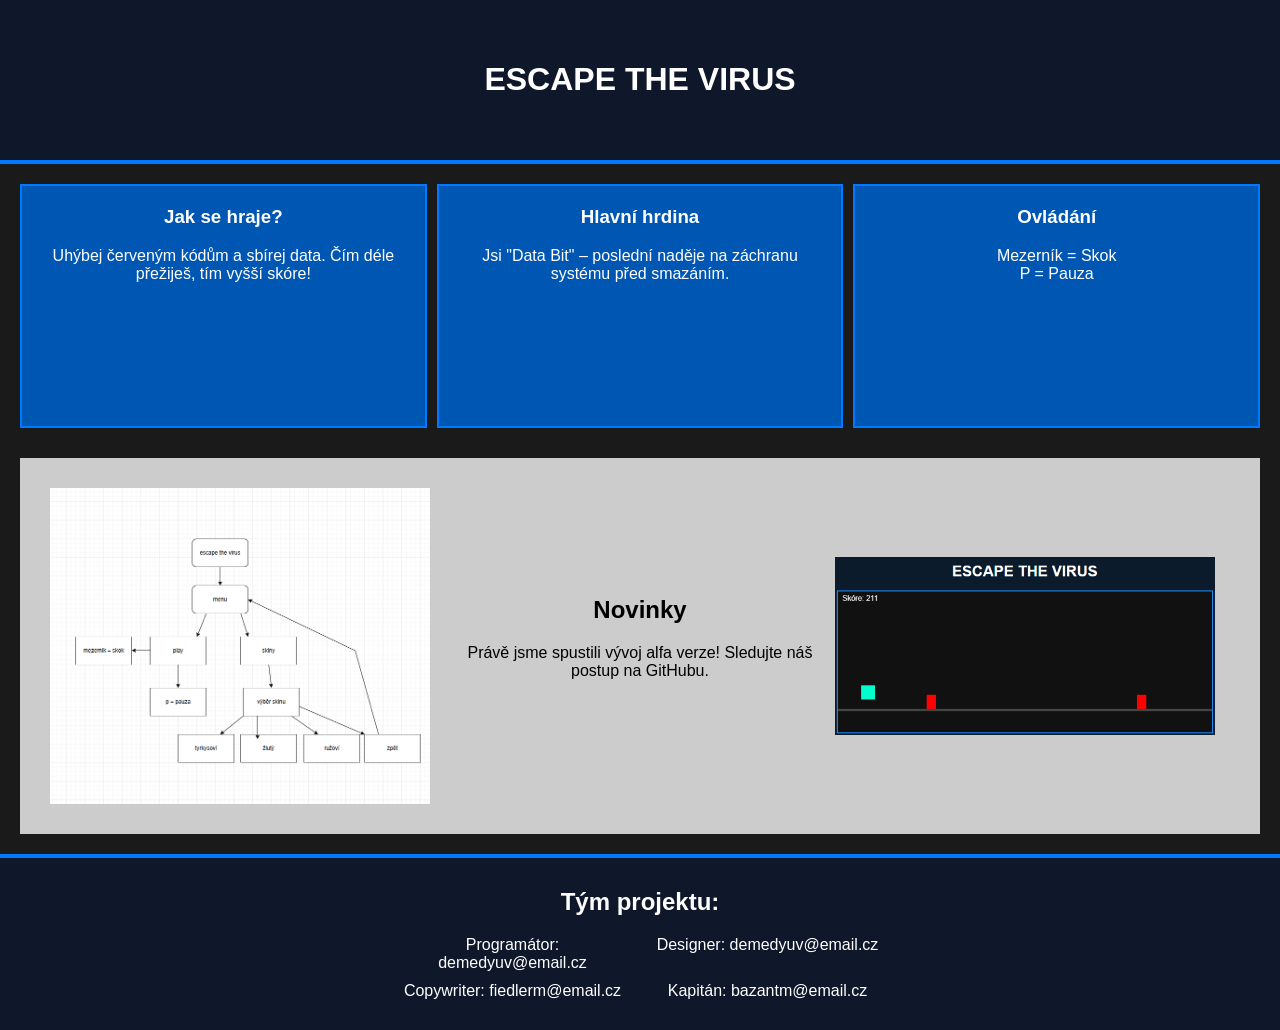
<file: project/16042026/index.html>
<!DOCTYPE html>
<html lang="cs">
<head>
    <meta charset="UTF-8">
    <meta name="viewport" content="width=device-width, initial-scale=1.0">
    <title>Escape the Virus</title>
    <link rel="stylesheet" href="style.css">
</head>
<body>

    <header>
        <h1>ESCAPE THE VIRUS</h1>
    </header>

    <main>
        <div class="grid-container">
            <div class="box blue">
                <h3>Jak se hraje?</h3>
                <p>Uhýbej červeným kódům a sbírej data. Čím déle přežiješ, tím vyšší skóre!</p>
            </div>
            <div class="box blue">
                <h3>Hlavní hrdina</h3>
                <p>Jsi "Data Bit" – poslední naděje na záchranu systému před smazáním.</p>
            </div>
            <div class="box blue">
                <h3>Ovládání</h3>
                <p>Mezerník = Skok<br>P = Pauza</p>
            </div>
        </div>

        <section class="news-section">
        
            <img src="pes.png" class="novinky-img" alt="Menu">
        
            <div class="news-content">
                <h2>Novinky</h2>
                <p>Právě jsme spustili vývoj alfa verze! Sledujte náš postup na GitHubu.</p>
            </div>
        
            <img src="menu.png" class="novinky-img" alt="Gameplay"> 
        </section>

        <footer class="team-footer">
            <div class="footer-content">
                <h2>Tým projektu:</h2>
                <div class="emails">
                    <span>Programátor: demedyuv@email.cz</span>
                    <span>Designer: demedyuv@email.cz</span>
                    <span>Copywriter: fiedlerm@email.cz</span>
                    <span>Kapitán: bazantm@email.cz</span>
                </div>
            </div>
        </footer>
    </main>

</body>
</html>

</main>


</body>
</html>
</file>
<file: project/16042026/style.css>
body {
    background-color: #1a1a1a;
    color: white;
    font-family: sans-serif;
    margin: 0;
    text-align: center;
}

header {
    padding: 40px;
    background: #0f172a;
    border-bottom: 4px solid #007bff;
}

.grid-container {
    display: flex;
    justify-content: center;
    gap: 10px;
    padding: 20px;
}

.box {
    background-color: #0056b3; 
    padding: 20px;
    flex: 1; 
    min-height: 200px;
    border: 2px solid #007bff;
}

.news-section {
    background-color: #cccccc;
    color: black;
    margin: 10px 20px;
    padding: 40px;
    min-height: 150px;
}

.team-footer {
    background-color: #0f172a;
    margin-top: 20px;
    padding: 30px;
    border-top: 4px solid #007bff;
}

.emails {
    display: grid;
    grid-template-columns: 1fr 1fr; 
    gap: 10px;
    max-width: 500px;
    margin: 0 auto;
}

h3, h2 {
    margin-top: 0;
}

.dole-vlevo {
    position: fixed;
    bottom: 20px;
    left: 20px;
    width: 250px;
    border: 2px solid #00aaff;
    border-radius: 8px;
  }

  .dole-vlevo {
    position: fixed;   
    bottom: 20px;      
    left: 20px;       
    z-index: 1000;     
    width: 250px;      
    height: auto;
}

.news-section {
    display: flex;          
    align-items: center;    
    background-color: #ccc; 
    padding: 30px;
    gap: 0;             
}

.novinky-img {
    width: 380px;       
    height: auto;
    flex-shrink: 0;
    margin-right: 15px;
}

.news-content {
    flex-grow: 1;      
    text-align: center;   
}
</file>
